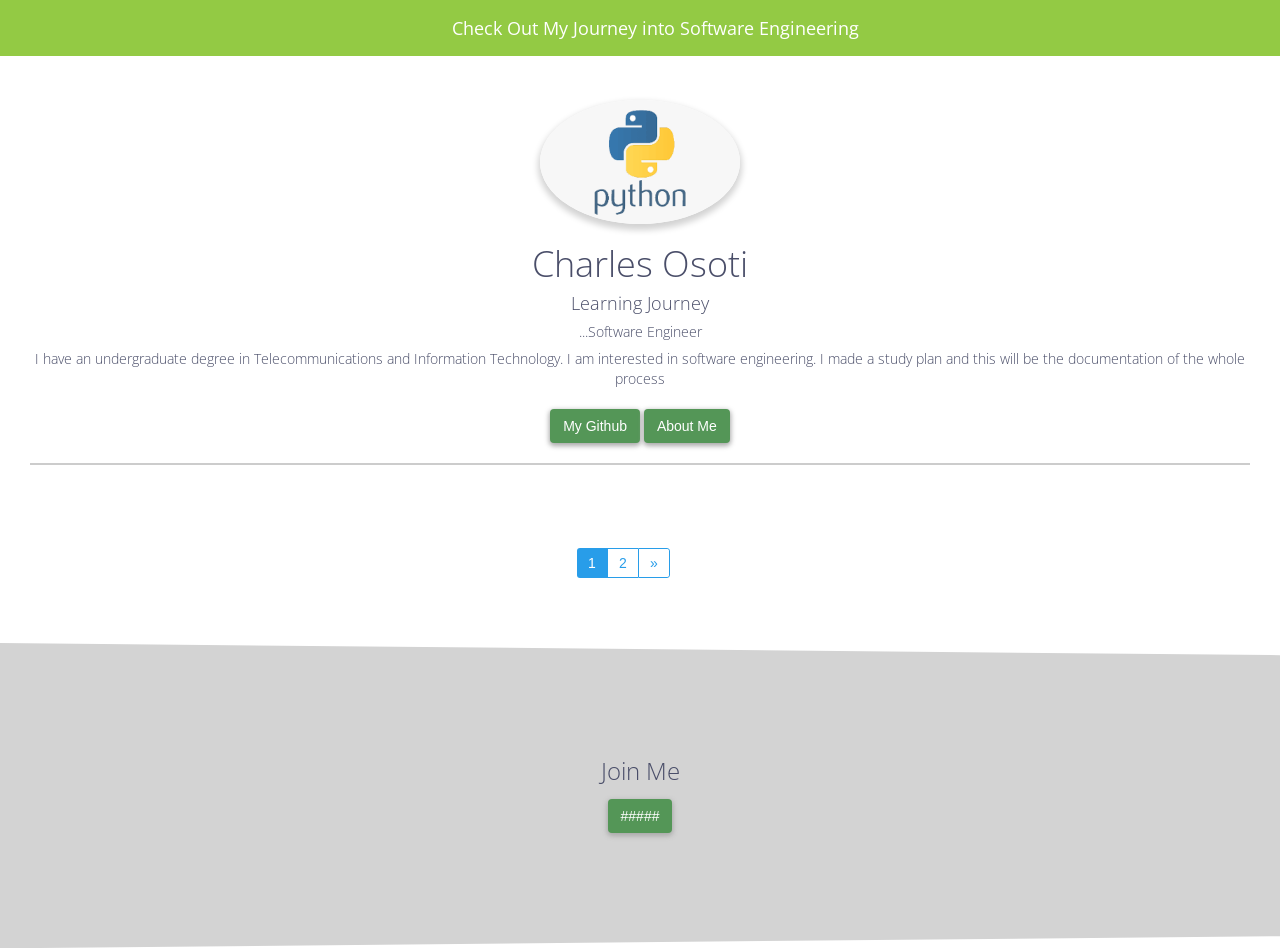
<file: index.html>
<!DOCTYPE html>

<html>
	<head>
		<meta charset="utf-8">
		<meta http-equiv="X-UA-Compatible" content="IE=edge">
		<meta name="viewport" content="width=device-width, initial-scale=1">

		<link rel="stylesheet" href="css/bootstrap.min.css">
		<link href="https://fonts.googleapis.com/css?family=Open+Sans:300,400" rel="stylesheet">
		<link rel="stylesheet" href="css/animate.css">
		<link rel="stylesheet" href="css/style.css">
		<link href="css/pagination.css" rel="stylesheet" type="text/css">

		<!-- HTML5 Shim and Respond.js IE8 support of HTML5 elements and media queries -->
		<!-- Leave those next 4 lines if you care about users using IE8 -->
		<!--[if lt IE 9]>
			<script src="https://oss.maxcdn.com/html5shiv/3.7.2/html5shiv.min.js"></script>
			<script src="https://oss.maxcdn.com/respond/1.4.2/respond.min.js"></script>
		<![endif]-->
	</head>
	<body>

		<nav class="navbar navbar-default navbar-fixed-top animated slideInDown">
		  <div class="container-fluid">
		    <p class="navbar-text navbar-right"><a href="#" target="_blank" class="navbar-link">Check Out My Journey into Software Engineering</a></p>
		  </div>
		</nav>

		<div class="container-fluid">
			
			<div class="text-center">
				<img src="img/profile.png" width=200 class="profile-pic">
				<h1>Charles Osoti</h1>
			  	<h4>Learning Journey</h4>
			  	<h5>...Software Engineer</h5>

			  	<p class="">I have an undergraduate degree in Telecommunications and Information Technology. I am interested in software engineering. I made a study plan and this will be the documentation of the whole process</p>

			  	<div class="" style="margin:20px">
			  		<a href="#" class="btn btn-launch" target="_blank">
			  			My Github
			  		</a>
			  		<a href="#" class="btn btn-launch" target="_blank">
			  			About Me
			  		</a>
			  	</div>

				<div class="col-xs-12">
					<div style='border-bottom:2px solid #ccc;'></div>
				</div>
			</div>


			<div class="row row-white">
				<p class="text-center"></p>

			  	<div id="pagination-tutorials" class="" style="padding-top:10px; margin-top:10px; margin-left: 45%">

			  	<!-- <div id="pagination-tutorials" class=" col col-sm-3 col-sm-offset-5" style="padding-top:10px;"> -->
			  	</div>


			</div>

			<div class="row row-footer row-grey text-center">
				<div class="col">
  				<div style="margin:50px;">
  					<h3 style="margin:50px 0 15px">Join Me</h3>
				  	<a href="#" class="btn btn-launch" target="_blank">
				  		#####
				  	</a>
				  </div>
				</div>
			</div>




		</div>
		<!-- Including Bootstrap JS (with its jQuery dependency) so that dynamic components work -->
		<script src="js/jquery-3.1.0.min.js"></script>
		<script src="js/bootstrap.min.js"></script>
		<script src="js/pagination.js"></script>

		<script>
			$(function() {
			  (function(name) {
			    var container = $('#pagination-' + name);
			    container.pagination({
			      dataSource: 'https://coosoti.github.io/database/tutorials.json',
			      locator: 'items',
			      totalNumber: 10,
			      pageSize: 5,
			      showPageNumbers: true,
			      autoHidePrevious: true,
    			  autoHideNext: true,
    			  className: 'paginationjs-theme-blue',
			      ajax: {
			        // beforeSend: function() {
			        //   container.prev().html('Loading data...');
			        // }
			      },
			      callback: function(response, pagination) {
			        window.console && console.log(22, response, pagination);
			        var dataHtml = '<div>';

			        $.each(response, function (index, item) {
			          // dataHtml += "<h4><a target='_blank' href='" + item.link+"'>"+ item.title+"</a></h4>";S
			        // dataHtml +='<div class="row">';
					dataHtml +=		'<div class="col-sm-8 col-sm-offset-2">';
					dataHtml += 		'<div class="row work-item-row">';
					dataHtml += 			'<div class="col-lg-6">';
					dataHtml +=			    	'<img src="img/jobbie1.png" class="img-responsive center-block" width="300" style="margin: auto; margin-top:50px">';
					dataHtml +=				'</div>';
					dataHtml +=    			'<div class="col-lg-6">';
					dataHtml +=    				'<h2><a href="https://github.com/Chippd/slackDomainChecker" target="blank">'+ item.title+'</a></h2>';
					dataHtml +=    				'<p>A Slack chat bot built to quickly check domain name availability across the most popular TLDs. </p>';
					dataHtml +=    				'<h4>Skills Acquired</h4>';
					dataHtml +=    				'<p>'+item.summary+'</p>';
					dataHtml +=    			'</div>';
					dataHtml +=			'</div>';
					dataHtml +=			'<div class="row text-center" style="margin:20px;">';
					dataHtml +=				'<a class="btn btn-launch" href="https://github.com/Chippd/slackDomainChecker" target="blank">View on Github</a>';
					dataHtml +=			'</div>';
					dataHtml +=		'</div>';
					dataHtml +=     '<div class="col-xs-12">';
    				dataHtml +=     	'<div style="border-bottom:1px solid #ccc;"></div>';
					dataHtml +=		'</div>';
					// dataHtml += '</div>';
			      });

			       dataHtml += '</div>';

			        container.prev().html(dataHtml);
			      }
			    })
			  })('tutorials');
			})
			</script>

	</body>
</html>
</file>
<file: css/style.css>
body {
/*	background: #F2E9E4;*/
	/* fallback for old browsers */
	/*background: -webkit-linear-gradient(to left, #ef32d9, #89fffd);*/
	/* Chrome 10-25, Safari 5.1-6 */
	/*background: linear-gradient(to left, #ef32d9, #89fffd);*/
	/* W3C, IE 10+/ Edge, Firefox 16+, Chrome 26+, Opera 12+, Safari 7+ */
/*	height: 100%;
	margin: 0;
	background-repeat: no-repeat;
	background-attachment: fixed;*/
	margin-top:100px;
}

h1, h2, h3, h4, h5{
	color:#4A4E69 !important;
	font-weight: 300;
	font-family: 'Open Sans', sans-serif;
}

p {
	color: #4A4E69;
	font-weight: 300;
	font-family: 'Open Sans', sans-serif;
}

.profile-pic {
	box-shadow: 0px 4px 6px 2px lightgrey;
  border-radius: 50%
}

.m-t-1 {
	margin-top:1em;
}

.p-t-1 {
	padding-top:1em;
}


.about-me {
	margin-top:25px;
}

nav {
	display: flex;
}

.navbar-default {
	background-color: #93ca44;
	border: none;
	border-radius:0;
}

.navbar-text a.navbar-link {
	color:white;
	font-size: 1.3em;
	font-weight: bolder;
}

.row-grey {
	background-color: lightgrey;
	-webkit-clip-path: polygon(0 0%, 100% 4%, 100% 96%, 0% 100%);
	clip-path: polygon(0 0%, 100% 4%, 100% 96%, 0% 100%);
	padding: 65px 10px;
}

.row-white {
	/*background-color: lightgrey;*/
	/*-webkit-clip-path: polygon(0 0%, 100% 4%, 100% 96%, 0% 100%);*/
	/*clip-path: polygon(0 8%, 100% 4%, 100% 96%, 0% 100%);*/
	padding: 65px 10px;
}

.row-footer {
/*	background-color: lightgrey;
	-webkit-clip-path: polygon(0 0%, 100% 4%, 100% 100%, 0% 100%);
	clip-path: polygon(0 0%, 100% 4%, 100% 100%, 0% 100%);*/
	padding: 65px 10px;
}

.work-item-row {
	/*padding: 10% 0;*/
}

.row-tools {
  padding: 50px 0;
}

.linkedin-btn {
	box-shadow: 0px 2px 5px 1px lightgrey;
	padding: 12px;
	border-radius: 5px;
}

.btn-launch {
	/*width:100%;*/
	max-width:200px;
	background-color: #549657;
	color:white;
	box-shadow: 0px 2px 5px 1px darkgrey;
}

.btn-launch:hover,
.btn-launch:focus {
	color: white;
	background: #3d7140;
}
</file>
<file: css/pagination.css>
.paginationjs{line-height:1.6;font-family:Marmelad,"Lucida Grande",Arial,"Hiragino Sans GB",Georgia,sans-serif;font-size:14px;box-sizing:initial}.paginationjs:after{display:table;content:" ";clear:both}.paginationjs .paginationjs-pages{float:left}.paginationjs .paginationjs-pages ul{float:left;margin:0;padding:0}.paginationjs .paginationjs-go-button,.paginationjs .paginationjs-go-input,.paginationjs .paginationjs-nav{float:left;margin-left:10px;font-size:14px}.paginationjs .paginationjs-pages li{float:left;border:1px solid #aaa;border-right:none;list-style:none}.paginationjs .paginationjs-pages li>a{min-width:30px;height:28px;line-height:28px;display:block;background:#fff;font-size:14px;color:#333;text-decoration:none;text-align:center}.paginationjs .paginationjs-pages li>a:hover{background:#eee}.paginationjs .paginationjs-pages li.active{border:none}.paginationjs .paginationjs-pages li.active>a{height:30px;line-height:30px;background:#aaa;color:#fff}.paginationjs .paginationjs-pages li.disabled>a{opacity:.3}.paginationjs .paginationjs-pages li.disabled>a:hover{background:0 0}.paginationjs .paginationjs-pages li:first-child,.paginationjs .paginationjs-pages li:first-child>a{border-radius:3px 0 0 3px}.paginationjs .paginationjs-pages li:last-child{border-right:1px solid #aaa;border-radius:0 3px 3px 0}.paginationjs .paginationjs-pages li:last-child>a{border-radius:0 3px 3px 0}.paginationjs .paginationjs-go-input>input[type=text]{width:30px;height:28px;background:#fff;border-radius:3px;border:1px solid #aaa;padding:0;font-size:14px;text-align:center;vertical-align:baseline;outline:0;box-shadow:none;box-sizing:initial}.paginationjs .paginationjs-go-button>input[type=button]{min-width:40px;height:30px;line-height:28px;background:#fff;border-radius:3px;border:1px solid #aaa;text-align:center;padding:0 8px;font-size:14px;vertical-align:baseline;outline:0;box-shadow:none;color:#333;cursor:pointer;vertical-align:middle\9}.paginationjs.paginationjs-theme-blue .paginationjs-go-input>input[type=text],.paginationjs.paginationjs-theme-blue .paginationjs-pages li{border-color:#289de9}.paginationjs .paginationjs-go-button>input[type=button]:hover{background-color:#f8f8f8}.paginationjs .paginationjs-nav{height:30px;line-height:30px}.paginationjs .paginationjs-go-button,.paginationjs .paginationjs-go-input{margin-left:5px\9}.paginationjs.paginationjs-small{font-size:12px}.paginationjs.paginationjs-small .paginationjs-pages li>a{min-width:26px;height:24px;line-height:24px;font-size:12px}.paginationjs.paginationjs-small .paginationjs-pages li.active>a{height:26px;line-height:26px}.paginationjs.paginationjs-small .paginationjs-go-input{font-size:12px}.paginationjs.paginationjs-small .paginationjs-go-input>input[type=text]{width:26px;height:24px;font-size:12px}.paginationjs.paginationjs-small .paginationjs-go-button{font-size:12px}.paginationjs.paginationjs-small .paginationjs-go-button>input[type=button]{min-width:30px;height:26px;line-height:24px;padding:0 6px;font-size:12px}.paginationjs.paginationjs-small .paginationjs-nav{height:26px;line-height:26px;font-size:12px}.paginationjs.paginationjs-big{font-size:16px}.paginationjs.paginationjs-big .paginationjs-pages li>a{min-width:36px;height:34px;line-height:34px;font-size:16px}.paginationjs.paginationjs-big .paginationjs-pages li.active>a{height:36px;line-height:36px}.paginationjs.paginationjs-big .paginationjs-go-input{font-size:16px}.paginationjs.paginationjs-big .paginationjs-go-input>input[type=text]{width:36px;height:34px;font-size:16px}.paginationjs.paginationjs-big .paginationjs-go-button{font-size:16px}.paginationjs.paginationjs-big .paginationjs-go-button>input[type=button]{min-width:50px;height:36px;line-height:34px;padding:0 12px;font-size:16px}.paginationjs.paginationjs-big .paginationjs-nav{height:36px;line-height:36px;font-size:16px}.paginationjs.paginationjs-theme-blue .paginationjs-pages li>a{color:#289de9}.paginationjs.paginationjs-theme-blue .paginationjs-pages li>a:hover{background:#e9f4fc}.paginationjs.paginationjs-theme-blue .paginationjs-pages li.active>a{background:#289de9;color:#fff}.paginationjs.paginationjs-theme-blue .paginationjs-pages li.disabled>a:hover{background:0 0}.paginationjs.paginationjs-theme-blue .paginationjs-go-button>input[type=button]{background:#289de9;border-color:#289de9;color:#fff}.paginationjs.paginationjs-theme-green .paginationjs-go-input>input[type=text],.paginationjs.paginationjs-theme-green .paginationjs-pages li{border-color:#449d44}.paginationjs.paginationjs-theme-blue .paginationjs-go-button>input[type=button]:hover{background-color:#3ca5ea}.paginationjs.paginationjs-theme-green .paginationjs-pages li>a{color:#449d44}.paginationjs.paginationjs-theme-green .paginationjs-pages li>a:hover{background:#ebf4eb}.paginationjs.paginationjs-theme-green .paginationjs-pages li.active>a{background:#449d44;color:#fff}.paginationjs.paginationjs-theme-green .paginationjs-pages li.disabled>a:hover{background:0 0}.paginationjs.paginationjs-theme-green .paginationjs-go-button>input[type=button]{background:#449d44;border-color:#449d44;color:#fff}.paginationjs.paginationjs-theme-yellow .paginationjs-go-input>input[type=text],.paginationjs.paginationjs-theme-yellow .paginationjs-pages li{border-color:#ec971f}.paginationjs.paginationjs-theme-green .paginationjs-go-button>input[type=button]:hover{background-color:#55a555}.paginationjs.paginationjs-theme-yellow .paginationjs-pages li>a{color:#ec971f}.paginationjs.paginationjs-theme-yellow .paginationjs-pages li>a:hover{background:#fdf5e9}.paginationjs.paginationjs-theme-yellow .paginationjs-pages li.active>a{background:#ec971f;color:#fff}.paginationjs.paginationjs-theme-yellow .paginationjs-pages li.disabled>a:hover{background:0 0}.paginationjs.paginationjs-theme-yellow .paginationjs-go-button>input[type=button]{background:#ec971f;border-color:#ec971f;color:#fff}.paginationjs.paginationjs-theme-red .paginationjs-go-input>input[type=text],.paginationjs.paginationjs-theme-red .paginationjs-pages li{border-color:#c9302c}.paginationjs.paginationjs-theme-yellow .paginationjs-go-button>input[type=button]:hover{background-color:#eea135}.paginationjs.paginationjs-theme-red .paginationjs-pages li>a{color:#c9302c}.paginationjs.paginationjs-theme-red .paginationjs-pages li>a:hover{background:#faeaea}.paginationjs.paginationjs-theme-red .paginationjs-pages li.active>a{background:#c9302c;color:#fff}.paginationjs.paginationjs-theme-red .paginationjs-pages li.disabled>a:hover{background:0 0}.paginationjs.paginationjs-theme-red .paginationjs-go-button>input[type=button]{background:#c9302c;border-color:#c9302c;color:#fff}.paginationjs.paginationjs-theme-red .paginationjs-go-button>input[type=button]:hover{background-color:#ce4541}.paginationjs .paginationjs-pages li.paginationjs-next{border-right:1px solid #aaa\9}.paginationjs .paginationjs-go-input>input[type=text]{line-height:28px\9;vertical-align:middle\9}.paginationjs.paginationjs-big .paginationjs-pages li>a{line-height:36px\9}.paginationjs.paginationjs-big .paginationjs-go-input>input[type=text]{height:36px\9;line-height:36px\9}
</file>
